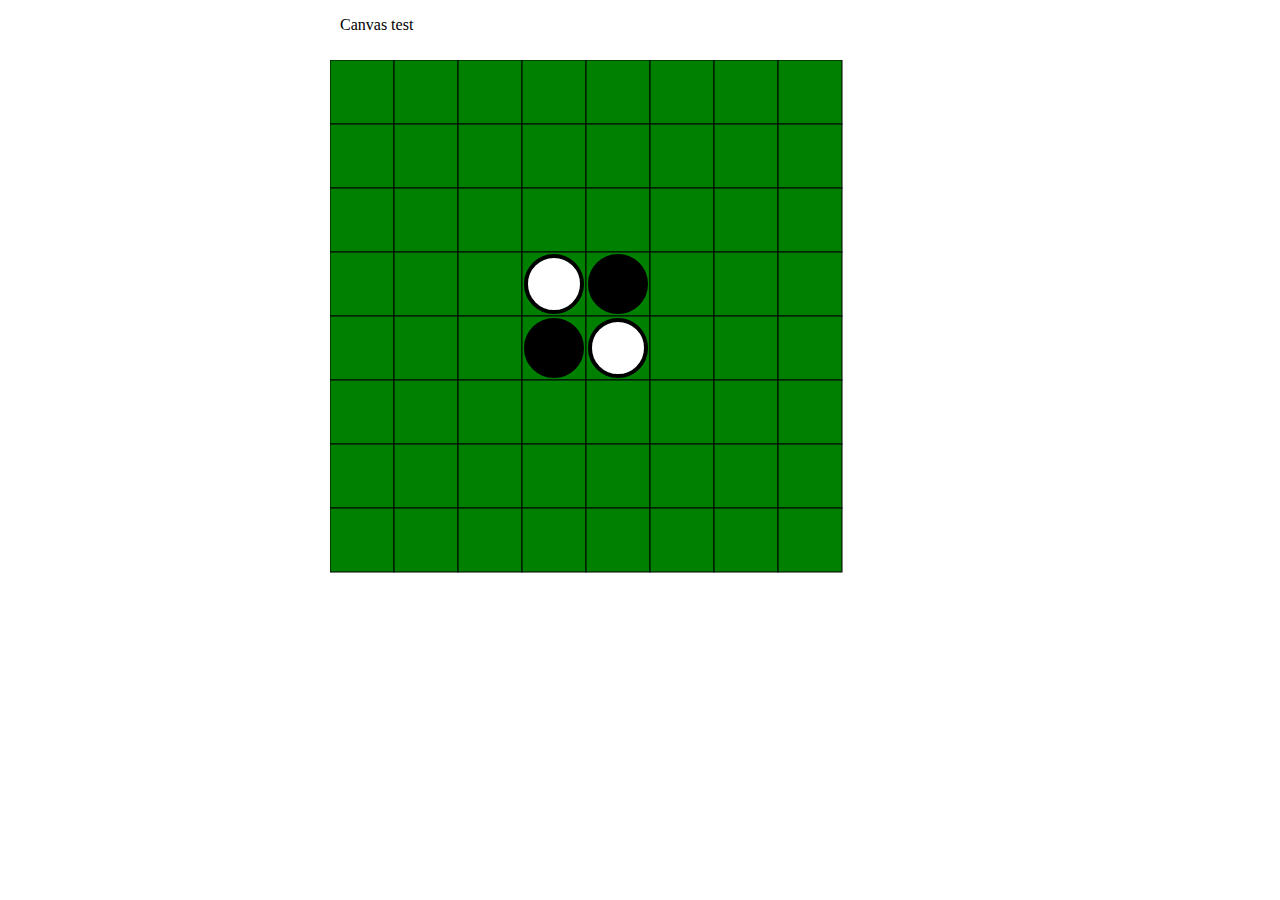
<file: othello1.html>
<!DOCTYPE html>
<head>
<meta charset="UTF-8"/>
<title>othello canvas test</title>
<style>
body{
 background-size: 100%;
 background-color:#fff;
 height: 100vh;
 margin: 0;
}
#bodyWrapper{
  background-color:#fff;
  max-width: 640px;
  margin:auto;
  background-position:relative;
  overflow:hidden;
}
#canvas_stage{
    padding:10px;
}
p{
    margin-left:20px;
}
</style>
<body>
<div id="bodyWrapper">
<p>Canvas test</p>
<canvas width="640" height="640" id="canvas_stage"></canvas>
</div><!-- end of bodyWrapper -->
<script type="text/javascript">
var ROW_NUM = 8;//行の数
var COL_NUM = 8;//列の数
var GRID_SIZE = 64;//１つのグリッドのピクセルサイズ
var CIR_RAD = 28;
var g_canvas;
　window.addEventListener('load',initDraw, false);
　function initDraw(){
　　//cambusを描くための下準備
　　g_canvas = document.querySelector("#canvas_stage");
　　//cambus描画処理↓
　　drawCanvas();
　}

　function drawCanvas(){
　　var context = g_canvas.getContext('2d');
　　for(var y=0; y<ROW_NUM; y++){
　　　for(var x=0; x<COL_NUM; x++){
　　　　drawGrid(context, x, y);
　　　}
　　}

　　drawStone(context, 'white', 224, 224);
　　drawStone(context, 'white', 288, 288);
　　drawStone(context, 'black', 288, 224);
　　drawStone(context, 'black', 224, 288);

　}

　function drawGrid(context, x, y){
　　context.clearRect(x * GRID_SIZE, y * GRID_SIZE, GRID_SIZE, GRID_SIZE);
　　context.fillStyle = 'rgba(0, 128, 0, 1.0)';
　　context.strokeStyle = 'black';
　　context.fillRect(x * GRID_SIZE, y * GRID_SIZE, GRID_SIZE, GRID_SIZE);
　　context.strokeRect(x * GRID_SIZE, y * GRID_SIZE, GRID_SIZE, GRID_SIZE);
　}

　function drawStone(context, color, x, y){
    context.beginPath();
    context.arc(x, y, CIR_RAD, 0, 2 * Math.PI, false);
　　context.fillStyle = color;
　　context.fill();
　　context.lineWidth = 4;
　　context.strokeStyle = 'black';
　　context.stroke();
　}
</script>
</body>
</html>
</file>
